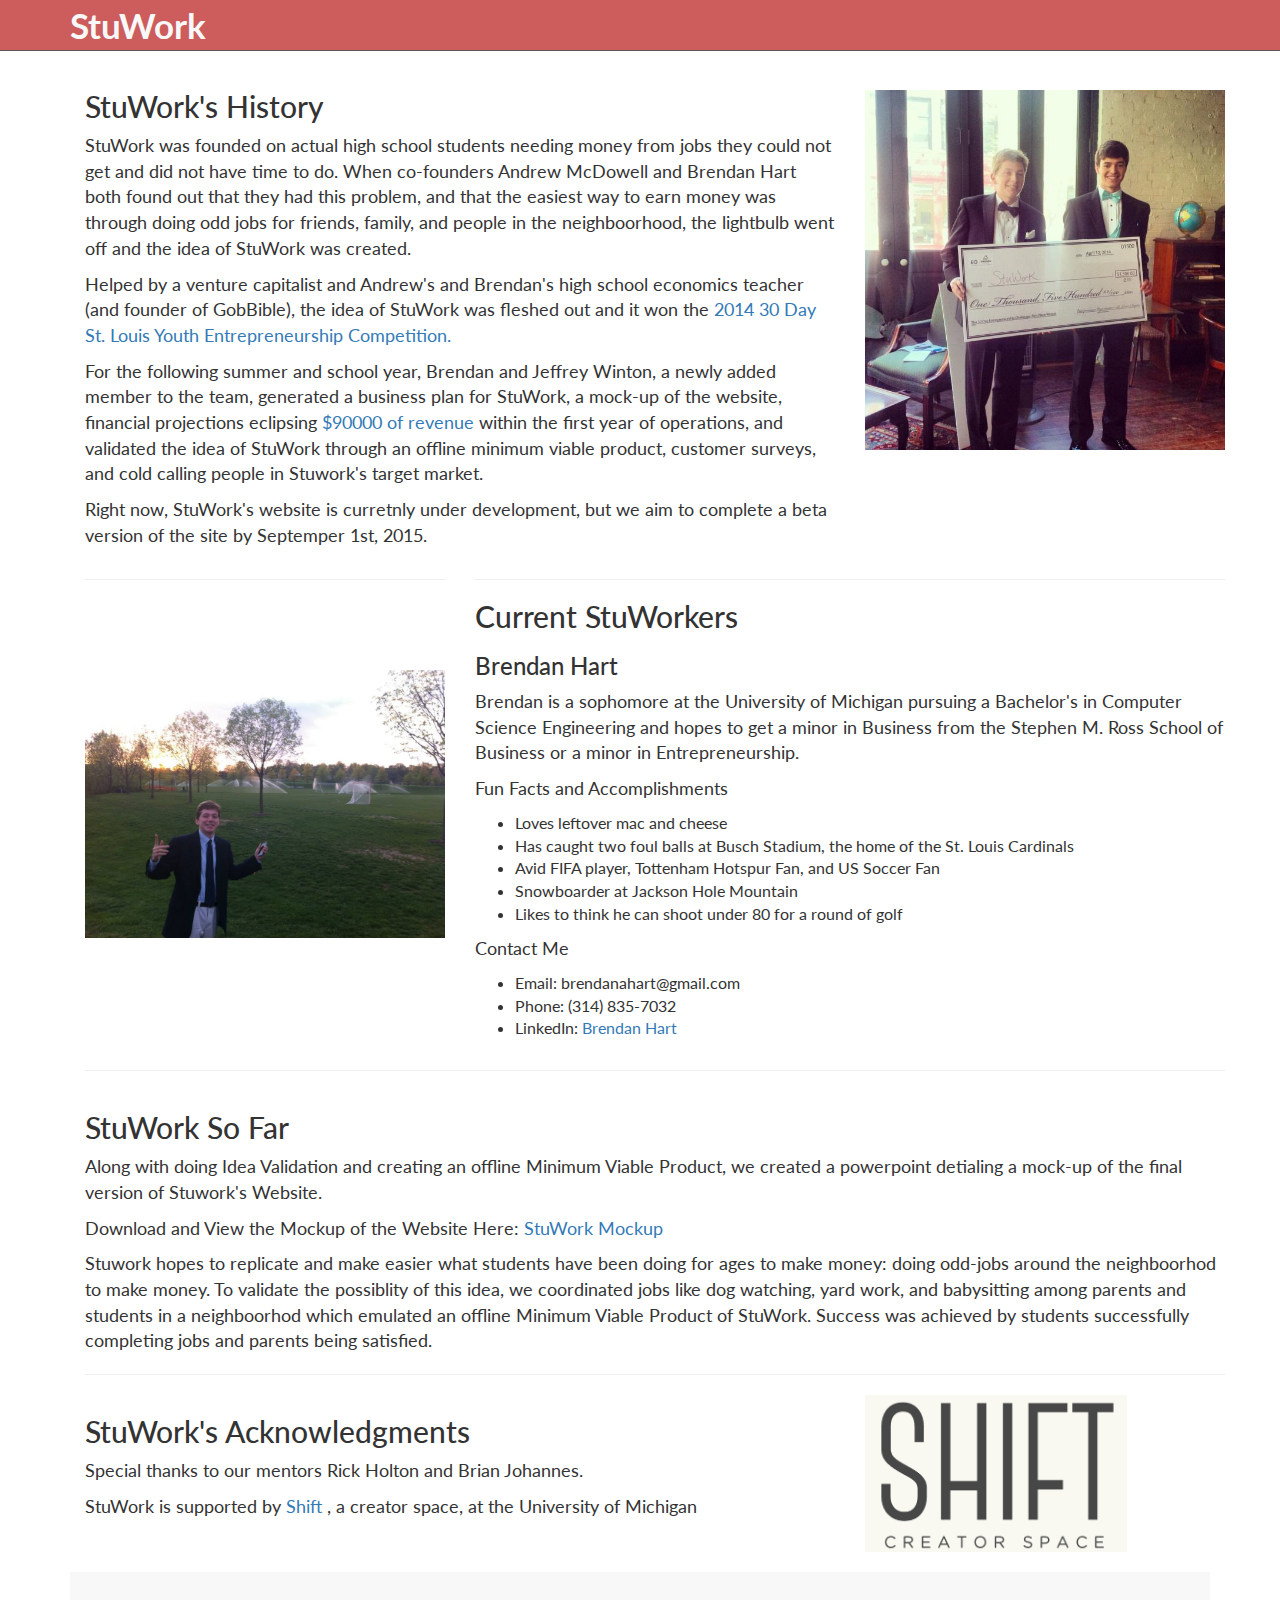
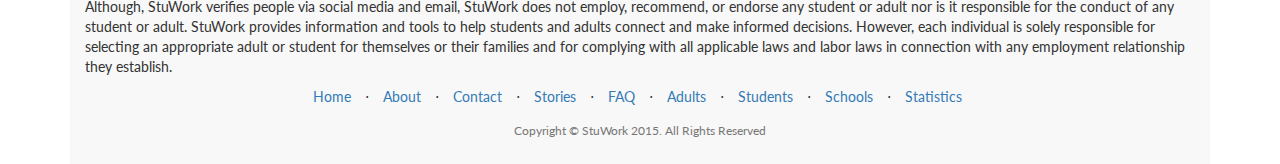
<file: about.html>
<!DOCTYPE html>
<html lang="en">

<head>

    <meta charset="utf-8">
    <meta http-equiv="X-UA-Compatible" content="IE=edge">
    <meta name="viewport" content="width=device-width, initial-scale=1">
    <meta name="description" content="">
    <meta name="author" content="">

    <title>About | StuWork</title>

    <!-- Bootstrap Core CSS -->
    <link href="css/bootstrap.min.css" rel="stylesheet">

    <!-- Navbar CSS -->
    <link href = "css/navbar.css" rel = "stylesheet">

    <!-- Custom CSS -->
    <link href="css/info.css" rel="stylesheet">

    <!-- Button CSS -->
    <link href = "css/bootstrap-social.css" rel = "stylesheet">

    <!-- Custom Fonts -->
    <link href="font-awesome/css/font-awesome.min.css" rel="stylesheet" type="text/css">
    <link href="http://fonts.googleapis.com/css?family=Lato:300,400,700,300italic,400italic,700italic" rel="stylesheet" type="text/css">

    <!-- HTML5 Shim and Respond.js IE8 support of HTML5 elements and media queries -->
    <!-- WARNING: Respond.js doesn't work if you view the page via file:// -->
    <!--[if lt IE 9]>
        <script src="https://oss.maxcdn.com/libs/html5shiv/3.7.0/html5shiv.js"></script>
        <script src="https://oss.maxcdn.com/libs/respond.js/1.4.2/respond.min.js"></script>
    <![endif]-->

</head>

<body>

    <!-- Navigation -->
    <nav class="navbar navbar-default navbar-fixed-top topnav" role="navigation">
        <div class="container topnav">
            <!-- Brand and toggle get grouped for better mobile display -->
            <div class="navbar-header">
                <button type="button" class="navbar-toggle" data-toggle="collapse" data-target="#bs-example-navbar-collapse-1">
                    <span class="sr-only">Toggle navigation</span>
                    <span class="icon-bar"></span>
                    <span class="icon-bar"></span>
                    <span class="icon-bar"></span>
                </button>
                <a class="navbar-brand topnav" href="index.html"><strong>StuWork</strong></a>
            </div>
            <!-- Collect the nav links, forms, and other content for toggling -->
            <!-- /.navbar-collapse -->
        </div>
        <!-- /.container -->
    </nav>
    <!-- Header -->

    <!-- Page Content -->
    <div class = "container" id = "infoAbout">
        <div class = "row">
            <div class = " col-lg-8">
                <div class="clearfix"></div>
                <h2 class="section-heading">StuWork's History</h2>
                <p> StuWork was founded on actual high school students needing money from jobs they could not get and did not have time to do. When co-founders Andrew McDowell and Brendan Hart both found out that they had this problem, and that the easiest way to earn money was through doing odd jobs for friends, family, and people in the neighboorhood, the lightbulb went off and the idea of StuWork was created. </p>
                <p> Helped by a venture capitalist and Andrew's and Brendan's high school economics teacher (and founder of GobBible), the idea of StuWork was fleshed out and it won the <a href = "http://techli.com/2014/04/30-day-entrepreneurship-challenge-awards-two-stl-high-school-students">2014 30 Day St. Louis Youth Entrepreneurship Competition.</a></p> 
                <p> For the following summer and school year, Brendan and Jeffrey Winton, a newly added member to the team, generated a business plan for StuWork, a mock-up of the website, financial projections eclipsing <a href = "https://drive.google.com/file/d/0B_Hb3ofkknpLODBDaTI1eEg2OFU/view?usp=sharing"> $90000 of revenue </a> within the first year of operations, and validated the idea of StuWork through an offline minimum viable product, customer surveys, and cold calling people in Stuwork's target market. </p>
                <p> Right now, StuWork's website is curretnly under development, but we aim to complete a beta version of the site by Septemper 1st, 2015. </p>
            </div>
            <div class = "col-lg-4">
                <img class = "img-responsive" id = "winnersImage" src = "img/30daywinners.jpg" alt="">
            </div>
        </div>
        <div class = "row">
            <div class = "col-lg-4" >
                <hr class="section-heading-spacer">
                <img class = "img-responsive" id = "brendanImage" src = "img/brendanhart.jpg" alt = "">
            </div>
            <div class = "col-lg-8" id = "facts">
                <hr class="section-heading-spacer">
                <h2 class="section-heading">Current StuWorkers</h2>
                <h3> Brendan Hart</h3>
                <p> Brendan is a sophomore at the University of Michigan pursuing a Bachelor's in Computer Science Engineering and hopes to get a minor in Business from the Stephen M. Ross School of Business or a minor in Entrepreneurship.</p> 
                <p> Fun Facts and Accomplishments </p>
                <ul> 
                    <li> Loves leftover mac and cheese </li>
                    <li> Has caught two foul balls at Busch Stadium, the home of the St. Louis Cardinals </li>
                    <li> Avid FIFA player, Tottenham Hotspur Fan, and US Soccer Fan </li>
                    <li> Snowboarder at Jackson Hole Mountain </li>
                    <li> Likes to think he can shoot under 80 for a round of golf</li>
                </ul>
                <p> Contact Me</p>  
                <ul> 
                    <li> Email: brendanahart@gmail.com </li>
                    <li> Phone: (314) 835-7032 </li>
                    <li> LinkedIn: <a href ="https://www.linkedin.com/pub/brendan-hart/99/ab4/9a2">Brendan Hart</a>
                </ul>
            </div>
        </div>
        <div class = "row">
            <div class = "col-lg-12">
                <hr class="section-heading-spacer">
                <div class="clearfix"></div>
                <h2 class="section-heading">StuWork So Far</h2>
                <p> Along with doing Idea Validation and creating an offline Minimum Viable Product, we created a powerpoint detialing a mock-up of the final version of Stuwork's Website. 
                <p> Download and View the Mockup of the Website Here: <a href = "https://drive.google.com/file/d/0B4VjZB-CuzaNSlh5RnhVWlNIcWM/view?usp=sharing">StuWork Mockup </a> </p> 
                <p> Stuwork hopes to replicate and make easier what students have been doing for ages to make money: doing odd-jobs around the neighboorhod to make money. To validate the possiblity of this idea, we coordinated jobs like dog watching, yard work, and babysitting among parents and students in a neighboorhod which emulated an offline Minimum Viable Product of StuWork. Success was achieved by students successfully completing jobs and parents being satisfied.</p>
                <hr class="section-heading-spacer">
            </div>
        </div>
        <div class = "row">
            <div class = "col-lg-8">
                <div class="clearfix"></div>
                <h2 class="section-heading">StuWork's Acknowledgments</h2>
                <p> Special thanks to our mentors Rick Holton and Brian Johannes. </p>
                <p> StuWork is supported by <a href = "http://creatorspace.co/"> Shift </a>, a creator space, at the University of Michigan </p>
            </div>
            <div class = "col-lg-3">
                <img class = "img-responsive" id = "shift" src = "img/shift.png" alt = "">
            </div>
        </div>
    </div>
    <!-- /.content-section-a -->

    <!-- Footer -->
    <footer>
        <div class="container">
            <div class = "row">
                <div class = "col-lg-12">
                    <p> Although, StuWork verifies people via social media and email, StuWork does not employ, recommend, or endorse any student or adult nor is it responsible for the conduct of any student or adult. StuWork provides information and tools to help students and adults connect and make informed decisions. However, each individual is solely responsible for selecting an appropriate adult or student for themselves or their families and for complying with all applicable laws and labor laws in connection with any employment relationship they establish. </p>
                </div>
            </div>
            <div class="row">
                <div class="col-lg-12">
                    <ul class="list-inline">
                        <li>
                            <a href="index.html">Home</a>
                        </li>
                        <li class="footer-menu-divider">&sdot;</li>
                        <li>
                            <a href="about.html">About</a>
                        </li>
                        <li class="footer-menu-divider">&sdot;</li>
                        <li>
                            <a href="index.html">Contact</a>
                        </li>
                        <li class="footer-menu-divider">&sdot;</li>
                        <li>
                            <a href="#stories">Stories</a>
                        </li>
                        <li class="footer-menu-divider">&sdot;</li>
                        <li>
                            <a href="faq.html">FAQ</a>
                        </li>
                        <li class="footer-menu-divider">&sdot;</li>
                        <li>
                            <a href="adultsinfo.html">Adults</a>
                        </li>
                        <li class="footer-menu-divider">&sdot;</li>
                        <li>
                            <a href="studentsinfo.html">Students</a>
                        </li>
                        <li class="footer-menu-divider">&sdot;</li>
                        <li>
                            <a href="schoolsinfo.html">Schools</a>
                        </li>
                        <li class="footer-menu-divider">&sdot;</li>
                        <li>
                            <a href="#contact">Statistics</a>
                        </li>
                    </ul>
                    <div class = "copy">
                        <p class="copyright text-muted small">Copyright &copy; StuWork 2015. All Rights Reserved</p>
                    </div>
                </div>
            </div>
        </div>
    </footer>

    <!-- jQuery -->
    <script src="js/jquery.js"></script>
    <!-- Bootstrap Core JavaScript -->
    <script src="js/bootstrap.min.js"></script>

    <script src="js/index.js"></script>

</body>

</html>
</file>
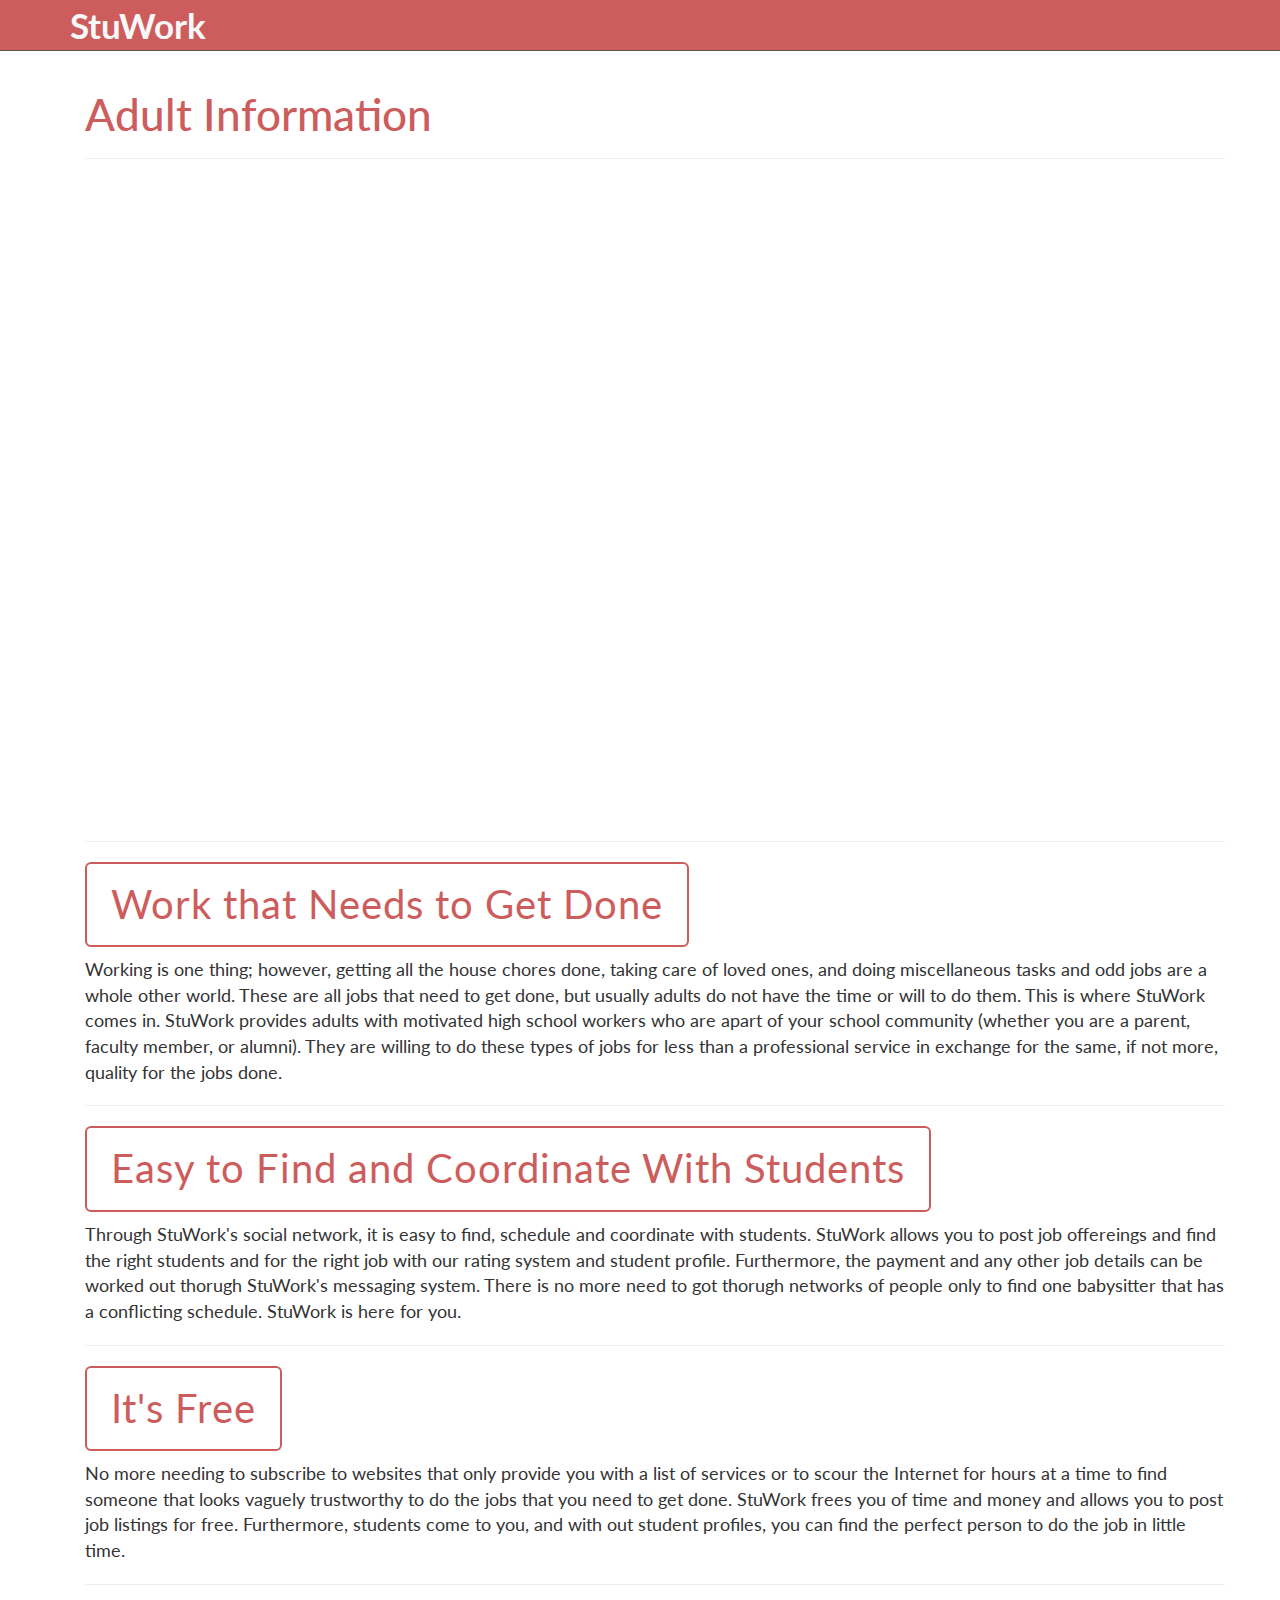
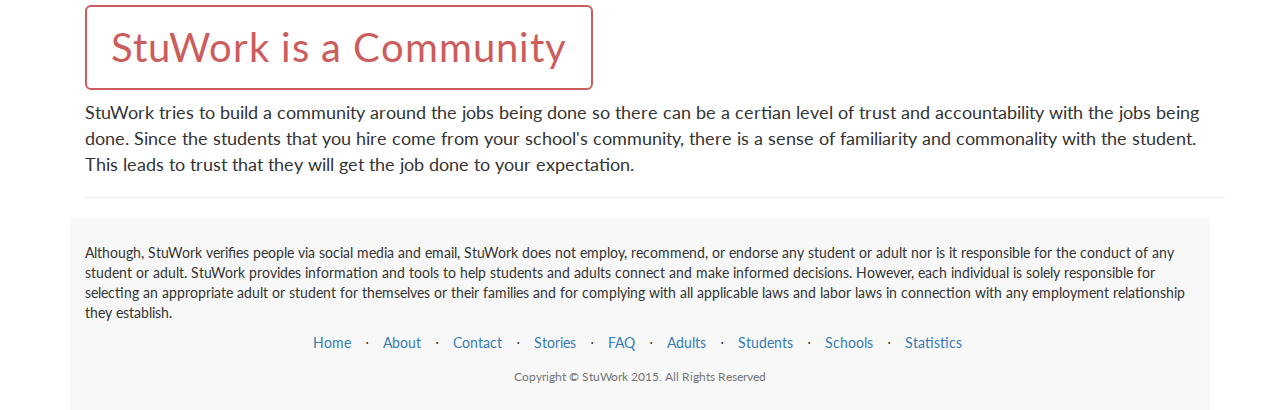
<file: adultsinfo.html>
<!DOCTYPE html>
<html lang="en">

<head>

    <meta charset="utf-8">
    <meta http-equiv="X-UA-Compatible" content="IE=edge">
    <meta name="viewport" content="width=device-width, initial-scale=1">
    <meta name="description" content="">
    <meta name="author" content="">

    <title>Adults Info - StuWork</title>

    <!-- Bootstrap Core CSS -->
    <link href="css/bootstrap.min.css" rel="stylesheet">

    <!-- Navbar CSS -->
    <link href = "css/navbar.css" rel = "stylesheet">

    <!-- Custom CSS -->
    <link href="css/info.css" rel="stylesheet">

    <!-- Button CSS -->
    <link href = "css/bootstrap-social.css" rel = "stylesheet">

    <!-- Custom Fonts -->
    <link href="font-awesome/css/font-awesome.min.css" rel="stylesheet" type="text/css">
    <link href="http://fonts.googleapis.com/css?family=Lato:300,400,700,300italic,400italic,700italic" rel="stylesheet" type="text/css">

    <!-- HTML5 Shim and Respond.js IE8 support of HTML5 elements and media queries -->
    <!-- WARNING: Respond.js doesn't work if you view the page via file:// -->
    <!--[if lt IE 9]>
        <script src="https://oss.maxcdn.com/libs/html5shiv/3.7.0/html5shiv.js"></script>
        <script src="https://oss.maxcdn.com/libs/respond.js/1.4.2/respond.min.js"></script>
    <![endif]-->

</head>

<body>
    <!-- Navigation -->
    <nav class="navbar navbar-default navbar-fixed-top topnav" role="navigation">
        <div class="container topnav">
            <!-- Brand and toggle get grouped for better mobile display -->
            <div class="navbar-header">
                <button type="button" class="navbar-toggle" data-toggle="collapse" data-target="#bs-example-navbar-collapse-1">
                    <span class="sr-only">Toggle navigation</span>
                    <span class="icon-bar"></span>
                    <span class="icon-bar"></span>
                    <span class="icon-bar"></span>
                </button>
                <a class="navbar-brand topnav" href="index.html"><strong>StuWork</strong></a>
            </div>
            <!-- Collect the nav links, forms, and other content for toggling -->
            <!-- /.navbar-collapse -->
        </div>
        <!-- /.container -->
    </nav>

    <!-- header -->
    <div class="container" id = "header">
        <div class="row row-centered">
            <div class= "col-lg-12 col-centered" >
                <h1>Adult Information</h1>
                <hr>
            </div>
        </div>
    </div>

    <!-- video -->
    <div class="container" id = "video">
        <div class="row">
            <div class="col-lg-12">
                <div class="embed-responsive embed-responsive-16by9">
                    <iframe class = "embed-responsive-item" src="https://www.youtube.com/embed/zm28EEeyLek" frameborder="0" allowfullscreen></iframe>
                </div>
            </div>
        </div>
    </div>

    <!-- information -->
    <div class = "container" id = "info">
        <div class = "row">
            <div class = " col-sm-12">
                <hr>
                <button type="button" class="btn btn-default btn-lg">Work that Needs to Get Done</button>
                <p> Working is one thing; however, getting all the house chores done, taking care of loved ones, and doing miscellaneous tasks and odd jobs are a whole other world. These are all jobs that need to get done, but usually adults do not have the time or will to do them. This is where StuWork comes in. StuWork provides adults with motivated high school workers who are apart of your school community (whether you are a parent, faculty member, or alumni). They are willing to do these types of jobs for less than a professional service in exchange for the same, if not more, quality for the jobs done.</p>
                <hr>
            </div>
            <div class = "col-sm-12">
                <button type="button" class="btn btn-default btn-lg">Easy to Find and Coordinate With Students</button>
                <p> Through StuWork's social network, it is easy to find, schedule and coordinate with students. StuWork allows you to post job offereings and find the right students and for the right job with our rating system and student profile. Furthermore, the payment and any other job details can be worked out thorugh StuWork's messaging system. There is no more need to got thorugh networks of people only to find one babysitter that has a conflicting schedule. StuWork is here for you.</p>
                <hr>
            </div>
            <div class = "col-sm-12">
                <button type="button" class="btn btn-default btn-lg">It's Free</button>
                <p> No more needing to subscribe to websites that only provide you with a list of services or to scour the Internet for hours at a time to find someone that looks vaguely trustworthy to do the jobs that you need to get done. StuWork frees you of time and money and allows you to post job listings for free. Furthermore, students come to you, and with out student profiles, you can find the perfect person to do the job in little time. </p>
                <hr>
            </div>
            <div class = "col-sm-12">
                <button type="button" class="btn btn-default btn-lg">StuWork is a Community</button>
                <p> StuWork tries to build a community around the jobs being done so there can be a certian level of trust and accountability with the jobs being done. Since the students that you hire come from your school's community, there is a sense of familiarity and commonality with the student. This leads to trust that they will get the job done to your expectation. </p>
                <hr>
            </div>
        </div>
    </div>


    <!-- Footer -->
    <footer class = "footer">
        <div class="container">
            <div class = "row">
                <div class = "col-lg-12">
                    <p> Although, StuWork verifies people via social media and email, StuWork does not employ, recommend, or endorse any student or adult nor is it responsible for the conduct of any student or adult. StuWork provides information and tools to help students and adults connect and make informed decisions. However, each individual is solely responsible for selecting an appropriate adult or student for themselves or their families and for complying with all applicable laws and labor laws in connection with any employment relationship they establish. </p>
                </div>
            </div>
            <div class="row">
                <div class="col-lg-12">
                    <ul class="list-inline">
                        <li>
                            <a href="index.html">Home</a>
                        </li>
                        <li class="footer-menu-divider">&sdot;</li>
                        <li>
                            <a href="index.html">About</a>
                        </li>
                        <li class="footer-menu-divider">&sdot;</li>
                        <li>
                            <a href="index.html">Contact</a>
                        </li>
                        <li class="footer-menu-divider">&sdot;</li>
                        <li>
                            <a href="#stories">Stories</a>
                        </li>
                        <li class="footer-menu-divider">&sdot;</li>
                        <li>
                            <a href="faq.html">FAQ</a>
                        </li>
                        <li class="footer-menu-divider">&sdot;</li>
                        <li>
                            <a href="#adults">Adults</a>
                        </li>
                        <li class="footer-menu-divider">&sdot;</li>
                        <li>
                            <a href="studentsinfo.html">Students</a>
                        </li>
                        <li class="footer-menu-divider">&sdot;</li>
                        <li>
                            <a href="schoolsinfo.html">Schools</a>
                        </li>
                        <li class="footer-menu-divider">&sdot;</li>
                        <li>
                            <a href="#contact">Statistics</a>
                        </li>
                    </ul>
                    <div class = "copy">
                        <p class="copyright text-muted small">Copyright &copy; StuWork 2015. All Rights Reserved</p>
                    </div>
                </div>
            </div>
        </div>
    </footer>

    <!-- jQuery -->
    <script src="js/jquery.js"></script>

    <!-- Bootstrap Core JavaScript -->
    <script src="js/bootstrap.min.js"></script>

</body>

</html>
</file>
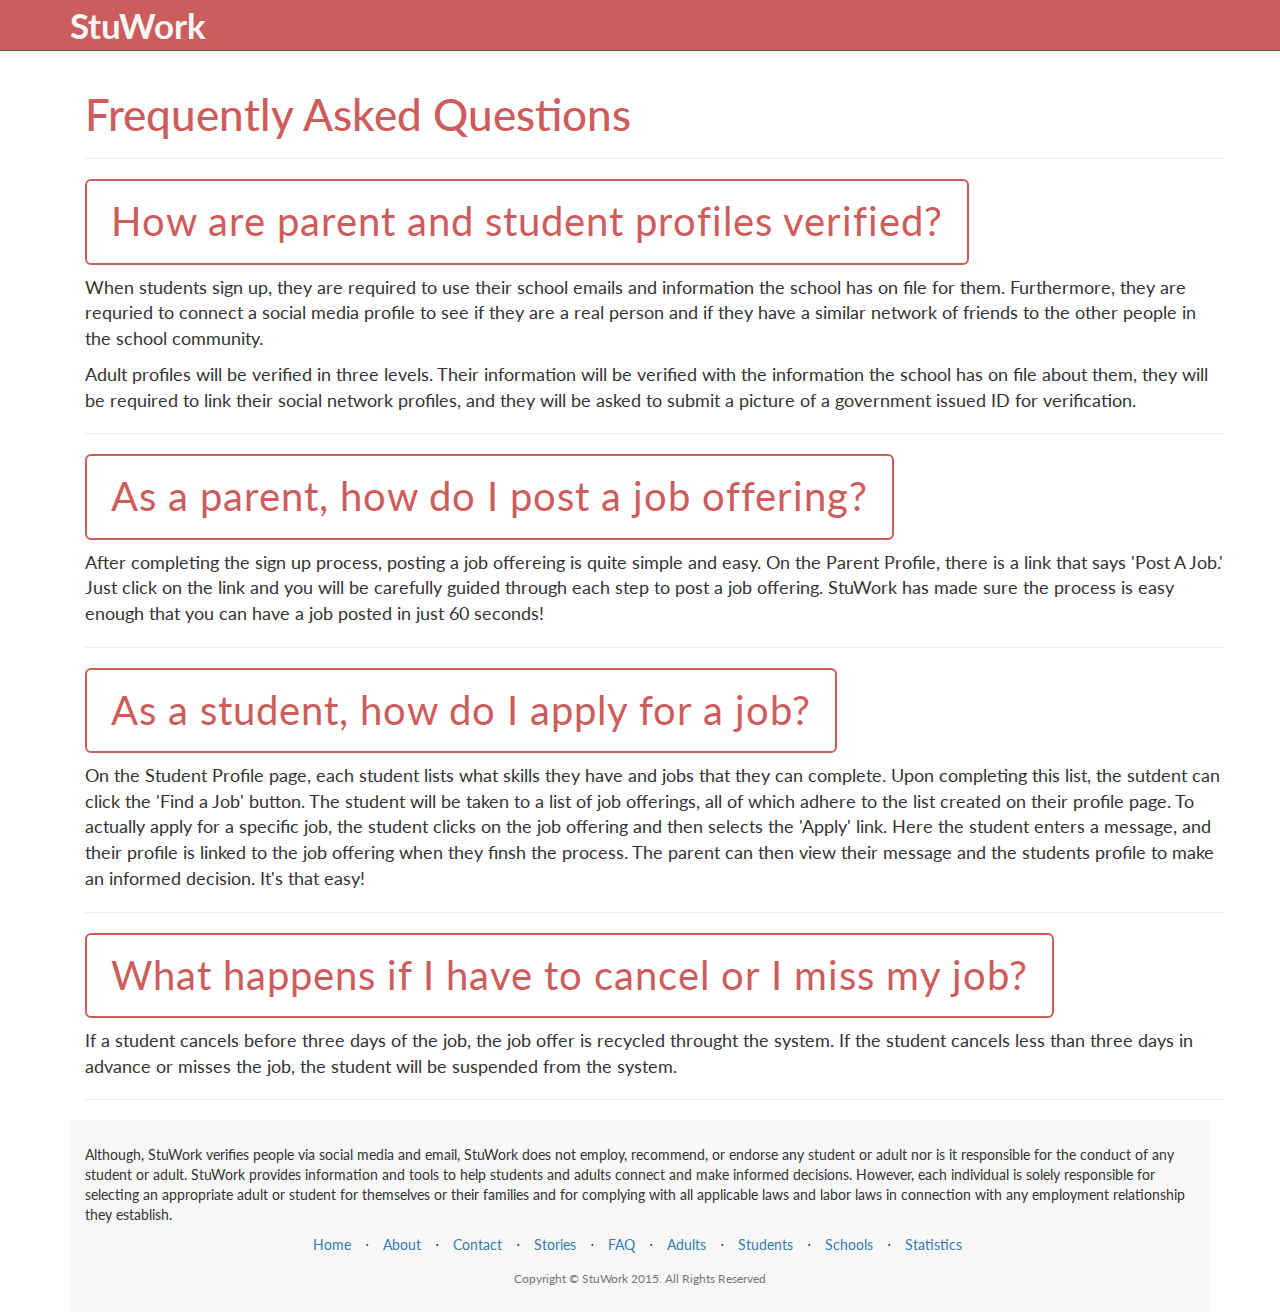
<file: faq.html>
<!DOCTYPE html>
<html lang="en">

<head>

    <meta charset="utf-8">
    <meta http-equiv="X-UA-Compatible" content="IE=edge">
    <meta name="viewport" content="width=device-width, initial-scale=1">
    <meta name="description" content="">
    <meta name="author" content="">

    <title>FAQ - StuWork</title>

    <!-- Bootstrap Core CSS -->
    <link href="css/bootstrap.min.css" rel="stylesheet">

    <!-- Navbar CSS -->
    <link href = "css/navbar.css" rel = "stylesheet">

    <!-- Custom CSS -->
    <link href="css/info.css" rel="stylesheet">

    <!-- Button CSS -->
    <link href = "css/bootstrap-social.css" rel = "stylesheet">

    <!-- Custom Fonts -->
    <link href="font-awesome/css/font-awesome.min.css" rel="stylesheet" type="text/css">
    <link href="http://fonts.googleapis.com/css?family=Lato:300,400,700,300italic,400italic,700italic" rel="stylesheet" type="text/css">

    <!-- HTML5 Shim and Respond.js IE8 support of HTML5 elements and media queries -->
    <!-- WARNING: Respond.js doesn't work if you view the page via file:// -->
    <!--[if lt IE 9]>
        <script src="https://oss.maxcdn.com/libs/html5shiv/3.7.0/html5shiv.js"></script>
        <script src="https://oss.maxcdn.com/libs/respond.js/1.4.2/respond.min.js"></script>
    <![endif]-->

</head>

<body>
    <!-- Navigation -->
    <nav class="navbar navbar-default navbar-fixed-top topnav" role="navigation">
        <div class="container topnav">
            <!-- Brand and toggle get grouped for better mobile display -->
            <div class="navbar-header">
                <button type="button" class="navbar-toggle" data-toggle="collapse" data-target="#bs-example-navbar-collapse-1">
                    <span class="sr-only">Toggle navigation</span>
                    <span class="icon-bar"></span>
                    <span class="icon-bar"></span>
                    <span class="icon-bar"></span>
                </button>
                <a class="navbar-brand topnav" href="index.html"><strong>StuWork</strong></a>
            </div>
            <!-- Collect the nav links, forms, and other content for toggling -->
        <!-- /.container -->
    </nav>

    <!-- header -->
    <div class="container" id = "header">
        <div class="row row-centered">
            <div class= "col-lg-12 col-centered" >
                <h1>Frequently Asked Questions</h1>
                <hr>
            </div>
        </div>
    </div>

    <!-- information -->
    <div class = "container" id = "info">
        <div class = "row">
            <div class = " col-sm-12">
                <button type="button" class="btn btn-default btn-lg">How are parent and student profiles verified?</button>
                <p> When students sign up, they are required to use their school emails and information the school has on file for them. Furthermore, they are requried to connect a social media profile to see if they are a real person and if they have a similar network of friends to the other people in the school community.</p>
                <p> Adult profiles will be verified in three levels. Their information will be verified with the information the school has on file about them, they will be required to link their social network profiles, and they will be asked to submit a picture of a government issued ID for verification. </p>
                <hr>
            </div>
            <div class = "col-sm-12">
                <button type="button" class="btn btn-default btn-lg">As a parent, how do I post a job offering?</button>
                <p> After completing the sign up process, posting a job offereing is quite simple and easy. On the Parent Profile, there is a link that says 'Post A Job.' Just click on the link and you will be carefully guided through each step to post a job offering. StuWork has made sure the process is easy enough that you can have a job posted in just 60 seconds!</p>
                <hr>
            </div>
            <div class = "col-sm-12">
                <button type="button" class="btn btn-default btn-lg">As a student, how do I apply for a job?</button>
                <p> On the Student Profile page, each student lists what skills they have and jobs that they can complete. Upon completing this list, the sutdent can click the 'Find a Job' button. The student will be taken to a list of job offerings, all of which adhere to the list created on their profile page. To actually apply for a specific job, the student clicks on the job offering and then selects the 'Apply' link. Here the student enters a message, and their profile is linked to the job offering when they finsh the process. The parent can then view their message and the students profile to make an informed decision. It's that easy! </p>
                <hr>
            </div>
            <div class = "col-sm-12">
                <button type="button" class="btn btn-default btn-lg">What happens if I have to cancel or I miss my job?</button>
                <p> If a student cancels before three days of the job, the job offer is recycled throught the system. If the student cancels less than three days in advance or misses the job, the student will be suspended from the system. </p>
                <hr>
            </div>
        </div>
    </div>


    <!-- Footer -->
    <footer class = "footer">
        <div class="container">
            <div class = "row">
                <div class = "col-lg-12">
                    <p> Although, StuWork verifies people via social media and email, StuWork does not employ, recommend, or endorse any student or adult nor is it responsible for the conduct of any student or adult. StuWork provides information and tools to help students and adults connect and make informed decisions. However, each individual is solely responsible for selecting an appropriate adult or student for themselves or their families and for complying with all applicable laws and labor laws in connection with any employment relationship they establish. </p>
                </div>
            </div>
            <div class="row">
                <div class="col-lg-12">
                    <ul class="list-inline">
                        <li>
                            <a href="index.html">Home</a>
                        </li>
                        <li class="footer-menu-divider">&sdot;</li>
                        <li>
                            <a href="about.html">About</a>
                        </li>
                        <li class="footer-menu-divider">&sdot;</li>
                        <li>
                            <a href="index.html">Contact</a>
                        </li>
                        <li class="footer-menu-divider">&sdot;</li>
                        <li>
                            <a href="#stories">Stories</a>
                        </li>
                        <li class="footer-menu-divider">&sdot;</li>
                        <li>
                            <a href="#faq">FAQ</a>
                        </li>
                        <li class="footer-menu-divider">&sdot;</li>
                        <li>
                            <a href="adultsinfo.html">Adults</a>
                        </li>
                        <li class="footer-menu-divider">&sdot;</li>
                        <li>
                            <a href="studentsinfo.html">Students</a>
                        </li>
                        <li class="footer-menu-divider">&sdot;</li>
                        <li>
                            <a href="schoolsinfo.html">Schools</a>
                        </li>
                        <li class="footer-menu-divider">&sdot;</li>
                        <li>
                            <a href="#contact">Statistics</a>
                        </li>
                    </ul>
                    <div class = "copy">
                        <p class="copyright text-muted small">Copyright &copy; StuWork 2015. All Rights Reserved</p>
                    </div>
                </div>
            </div>
        </div>
    </footer>

    <!-- jQuery -->
    <script src="js/jquery.js"></script>

    <!-- Bootstrap Core JavaScript -->
    <script src="js/bootstrap.min.js"></script>

</body>

</html>
</file>
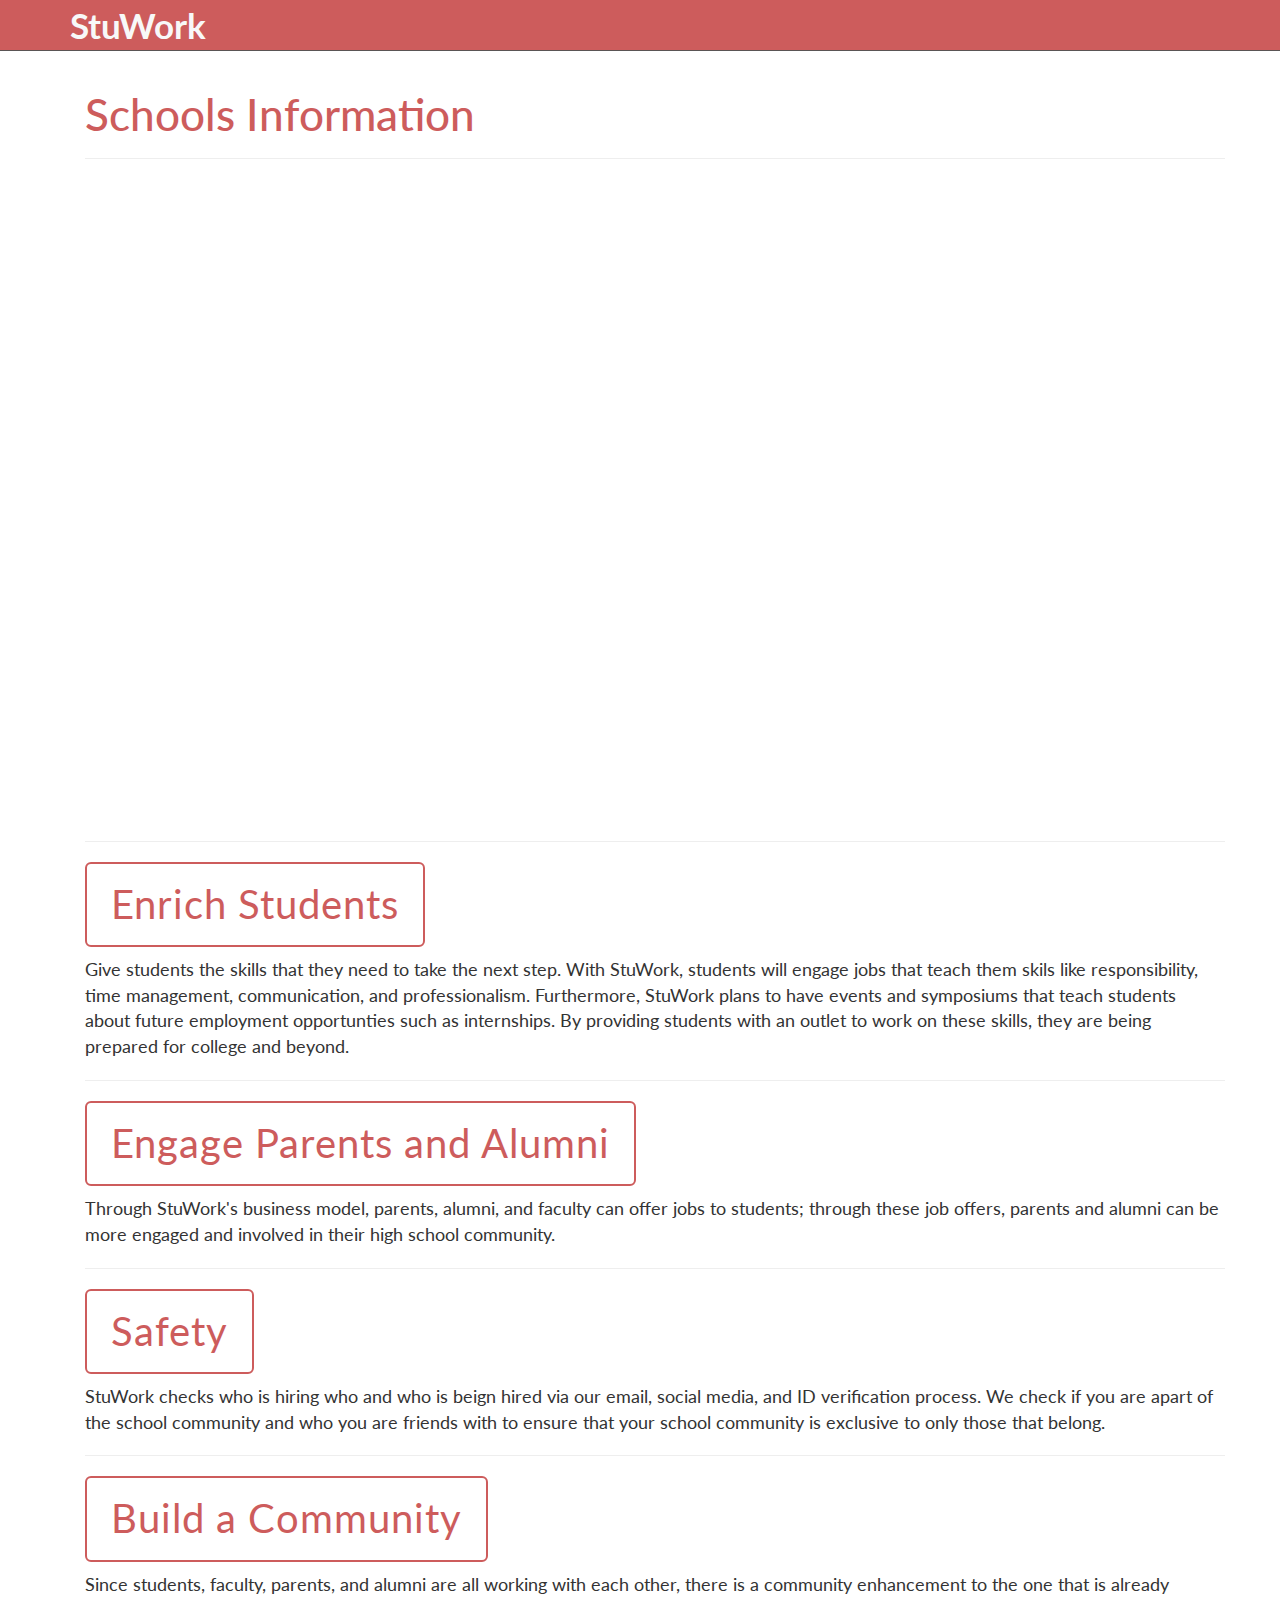
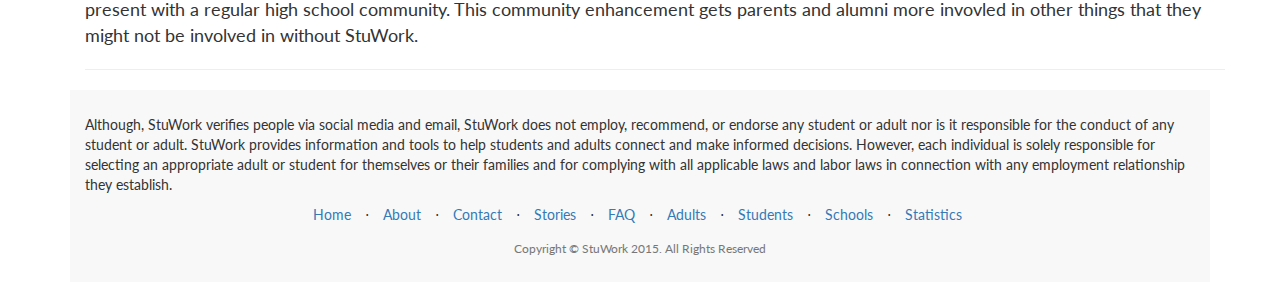
<file: schoolsinfo.html>
<!DOCTYPE html>
<html lang="en">

<head>

    <meta charset="utf-8">
    <meta http-equiv="X-UA-Compatible" content="IE=edge">
    <meta name="viewport" content="width=device-width, initial-scale=1">
    <meta name="description" content="">
    <meta name="author" content="">

    <title>Schools Info - StuWork</title>

    <!-- Bootstrap Core CSS -->
    <link href="css/bootstrap.min.css" rel="stylesheet">

    <!-- Navbar CSS -->
    <link href = "css/navbar.css" rel = "stylesheet">

    <!-- Custom CSS -->
    <link href="css/info.css" rel="stylesheet">

    <!-- Button CSS -->
    <link href = "css/bootstrap-social.css" rel = "stylesheet">

    <!-- Custom Fonts -->
    <link href="font-awesome/css/font-awesome.min.css" rel="stylesheet" type="text/css">
    <link href="http://fonts.googleapis.com/css?family=Lato:300,400,700,300italic,400italic,700italic" rel="stylesheet" type="text/css">

    <!-- HTML5 Shim and Respond.js IE8 support of HTML5 elements and media queries -->
    <!-- WARNING: Respond.js doesn't work if you view the page via file:// -->
    <!--[if lt IE 9]>
        <script src="https://oss.maxcdn.com/libs/html5shiv/3.7.0/html5shiv.js"></script>
        <script src="https://oss.maxcdn.com/libs/respond.js/1.4.2/respond.min.js"></script>
    <![endif]-->

</head>

<body>
    <!-- Navigation -->
    <nav class="navbar navbar-default navbar-fixed-top topnav" role="navigation">
        <div class="container topnav">
            <!-- Brand and toggle get grouped for better mobile display -->
            <div class="navbar-header">
                <button type="button" class="navbar-toggle" data-toggle="collapse" data-target="#bs-example-navbar-collapse-1">
                    <span class="sr-only">Toggle navigation</span>
                    <span class="icon-bar"></span>
                    <span class="icon-bar"></span>
                    <span class="icon-bar"></span>
                </button>
                <a class="navbar-brand topnav" href="index.html"><strong>StuWork</strong></a>
            </div>
            <!-- Collect the nav links, forms, and other content for toggling -->
            <!-- /.navbar-collapse -->
        </div>
        <!-- /.container -->
    </nav>

    <!-- header -->
    <div class="container" id = "header">
        <div class="row row-centered">
            <div class= "col-lg-12 col-centered" >
                <h1>Schools Information</h1>
                <hr>
            </div>
        </div>
    </div>

    <!-- video -->
    <div class="container" id = "video">
        <div class="row">
            <div class="col-lg-12">
                <div class="embed-responsive embed-responsive-16by9">
                    <iframe class = "embed-responsive-item" src="https://www.youtube.com/embed/rEMsjeq43_U" frameborder="0" allowfullscreen></iframe>
                </div>
            </div>
        </div>
    </div>

    <!-- information -->
    <div class = "container" id = "info">
        <div class = "row">
            <div class = " col-sm-12">
                <hr>
                <button type="button" class="btn btn-default btn-lg">Enrich Students</button>
                <p> Give students the skills that they need to take the next step. With StuWork, students will engage jobs that teach them skils like responsibility, time management, communication, and professionalism. Furthermore, StuWork plans to have events and symposiums that teach students about future employment opportunties such as internships. By providing students with an outlet to work on these skills, they are being prepared for college and beyond.</p>
                <hr>
            </div>
            <div class = "col-sm-12">
                <button type="button" class="btn btn-default btn-lg">Engage Parents and Alumni</button>
                <p> Through StuWork's business model, parents, alumni, and faculty can offer jobs to students; through these job offers, parents and alumni can be more engaged and involved in their high school community.</p>
                <hr>
            </div>
            <div class = "col-sm-12">
                <button type="button" class="btn btn-default btn-lg">Safety</button>
                <p> StuWork checks who is hiring who and who is beign hired via our email, social media, and ID verification process. We check if you are apart of the school community and who you are friends with to ensure that your school community is exclusive to only those that belong. </p>
                <hr>
            </div>
            <div class = "col-sm-12">
                <button type="button" class="btn btn-default btn-lg">Build a Community</button>
                <p> Since students, faculty, parents, and alumni are all working with each other, there is a community enhancement to the one that is already present with a regular high school community. This community enhancement gets parents and alumni more invovled in other things that they might not be involved in without StuWork. </p>
                <hr>
            </div>
        </div>
    </div>


    <!-- Footer -->
    <footer class = "footer">
        <div class="container">
            <div class = "row">
                <div class = "col-lg-12">
                    <p> Although, StuWork verifies people via social media and email, StuWork does not employ, recommend, or endorse any student or adult nor is it responsible for the conduct of any student or adult. StuWork provides information and tools to help students and adults connect and make informed decisions. However, each individual is solely responsible for selecting an appropriate adult or student for themselves or their families and for complying with all applicable laws and labor laws in connection with any employment relationship they establish. </p>
                </div>
            </div>
            <div class="row">
                <div class="col-lg-12">
                    <ul class="list-inline">
                        <li>
                            <a href="index.html">Home</a>
                        </li>
                        <li class="footer-menu-divider">&sdot;</li>
                        <li>
                            <a href="about.html">About</a>
                        </li>
                        <li class="footer-menu-divider">&sdot;</li>
                        <li>
                            <a href="index.html">Contact</a>
                        </li>
                        <li class="footer-menu-divider">&sdot;</li>
                        <li>
                            <a href="#stories">Stories</a>
                        </li>
                        <li class="footer-menu-divider">&sdot;</li>
                        <li>
                            <a href="faq.html">FAQ</a>
                        </li>
                        <li class="footer-menu-divider">&sdot;</li>
                        <li>
                            <a href="adultsinfo.html">Adults</a>
                        </li>
                        <li class="footer-menu-divider">&sdot;</li>
                        <li>
                            <a href="studentsinfo.html">Students</a>
                        </li>
                        <li class="footer-menu-divider">&sdot;</li>
                        <li>
                            <a href="schoolsinfo.html">Schools</a>
                        </li>
                        <li class="footer-menu-divider">&sdot;</li>
                        <li>
                            <a href="#contact">Statistics</a>
                        </li>
                    </ul>
                    <div class = "copy">
                        <p class="copyright text-muted small">Copyright &copy; StuWork 2015. All Rights Reserved</p>
                    </div>
                </div>
            </div>
        </div>
    </footer>

    <!-- jQuery -->
    <script src="js/jquery.js"></script>

    <!-- Bootstrap Core JavaScript -->
    <script src="js/bootstrap.min.js"></script>

</body>

</html>
</file>
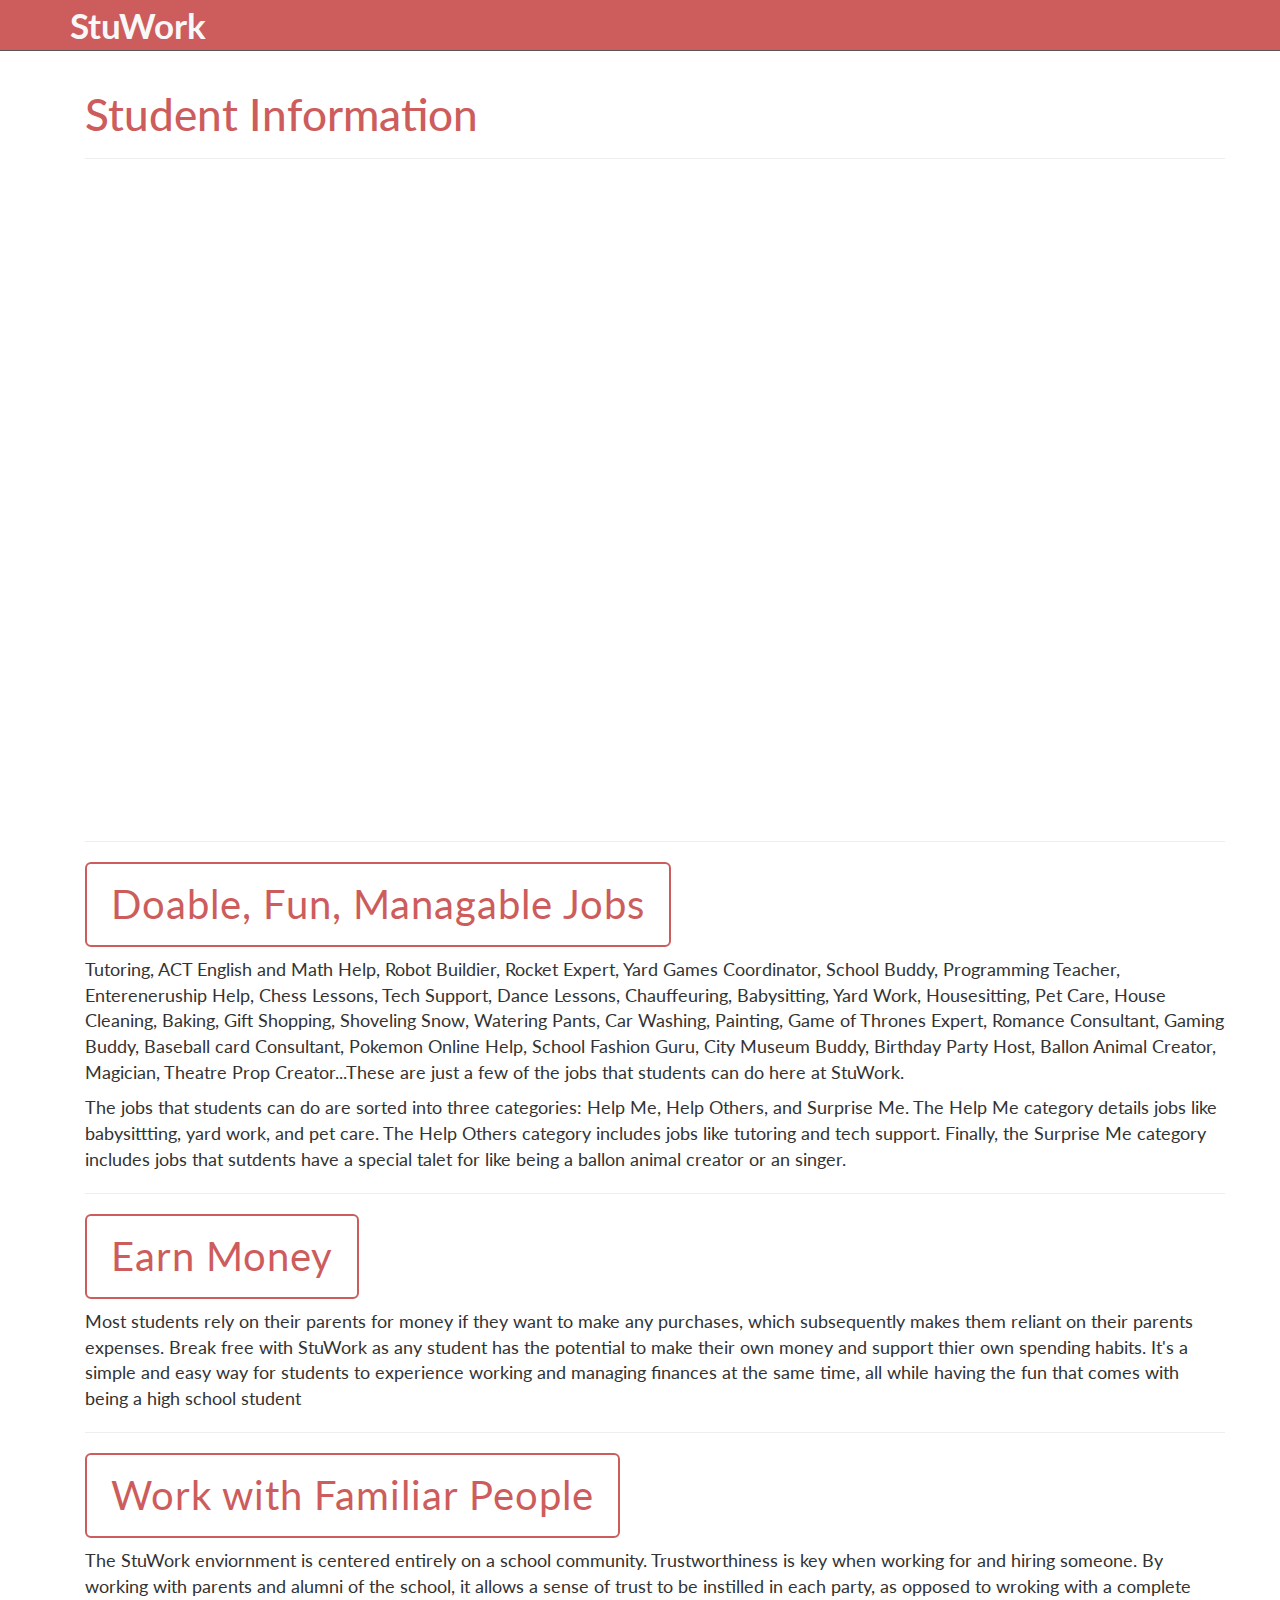
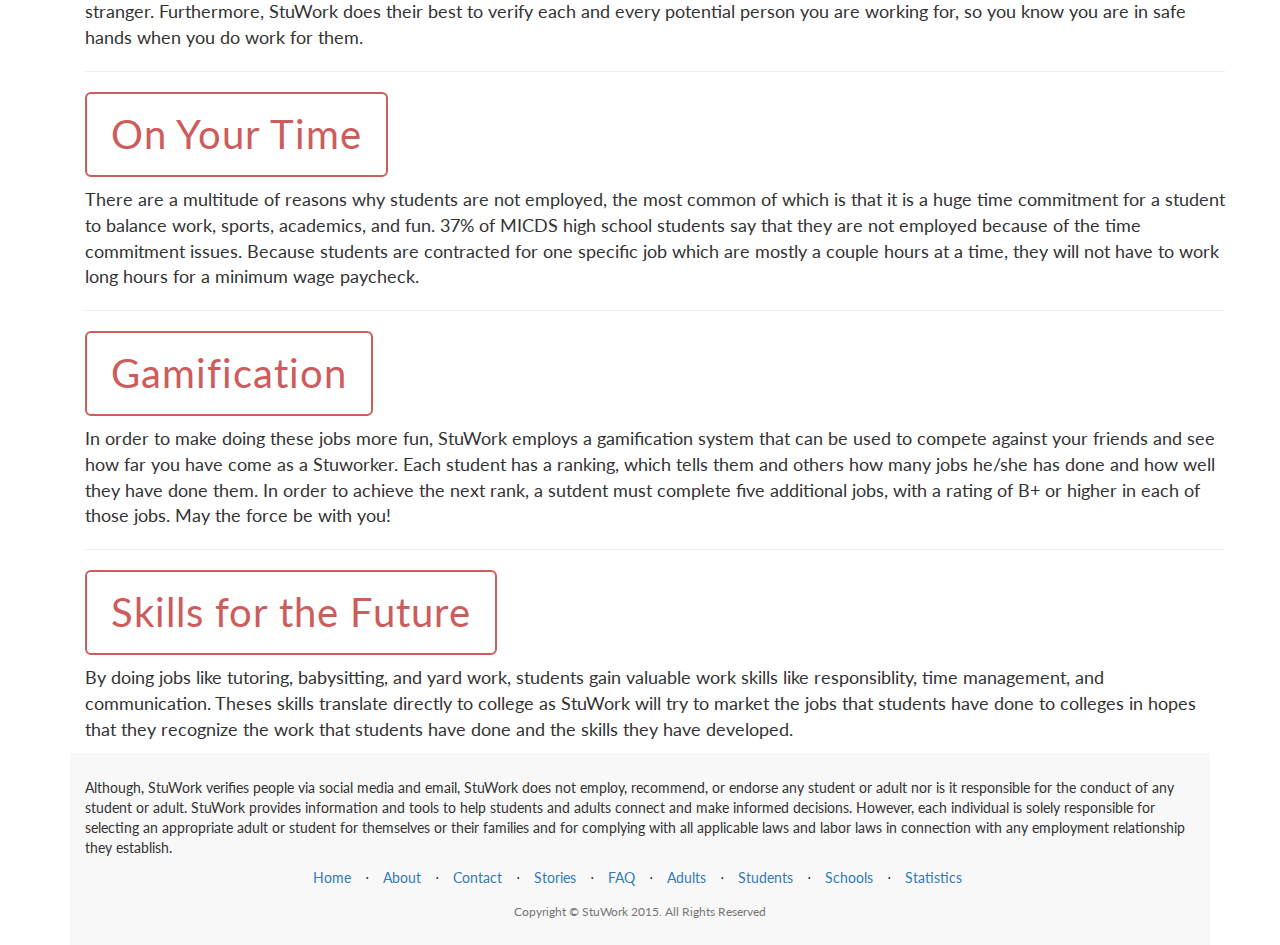
<file: studentsinfo.html>
<!DOCTYPE html>
<html lang="en">

<head>

    <meta charset="utf-8">
    <meta http-equiv="X-UA-Compatible" content="IE=edge">
    <meta name="viewport" content="width=device-width, initial-scale=1">
    <meta name="description" content="">
    <meta name="author" content="">

    <title>Students Info - StuWork</title>

    <!-- Bootstrap Core CSS -->
    <link href="css/bootstrap.min.css" rel="stylesheet">

    <!-- Navbar CSS -->
    <link href = "css/navbar.css" rel = "stylesheet">

    <!-- Custom CSS -->
    <link href="css/info.css" rel="stylesheet">

    <!-- Button CSS -->
    <link href = "css/bootstrap-social.css" rel = "stylesheet">

    <!-- Custom Fonts -->
    <link href="font-awesome/css/font-awesome.min.css" rel="stylesheet" type="text/css">
    <link href="http://fonts.googleapis.com/css?family=Lato:300,400,700,300italic,400italic,700italic" rel="stylesheet" type="text/css">

    <!-- HTML5 Shim and Respond.js IE8 support of HTML5 elements and media queries -->
    <!-- WARNING: Respond.js doesn't work if you view the page via file:// -->
    <!--[if lt IE 9]>
        <script src="https://oss.maxcdn.com/libs/html5shiv/3.7.0/html5shiv.js"></script>
        <script src="https://oss.maxcdn.com/libs/respond.js/1.4.2/respond.min.js"></script>
    <![endif]-->

</head>

<body>
    <!-- Navigation -->
    <nav class="navbar navbar-default navbar-fixed-top topnav" role="navigation">
        <div class="container topnav">
            <!-- Brand and toggle get grouped for better mobile display -->
            <div class="navbar-header">
                <button type="button" class="navbar-toggle" data-toggle="collapse" data-target="#bs-example-navbar-collapse-1">
                    <span class="sr-only">Toggle navigation</span>
                    <span class="icon-bar"></span>
                    <span class="icon-bar"></span>
                    <span class="icon-bar"></span>
                </button>
                <a class="navbar-brand topnav" href="index.html"><strong>StuWork</strong></a>
            </div>
            <!-- Collect the nav links, forms, and other content for toggling -->
            <!-- /.navbar-collapse -->
        </div>
        <!-- /.container -->
    </nav>

    <!-- header -->
    <div class="container" id = "header">
        <div class="row row-centered">
            <div class= "col-lg-12 col-centered" >
                <h1>Student Information</h1>
                <hr>
            </div>
        </div>
    </div>

    <!-- video -->
    <div class="container" id = "video">
        <div class="row">
            <div class="col-lg-12">
                <div class="embed-responsive embed-responsive-16by9">
                    <iframe class = "embed-responsive-item" src="https://www.youtube.com/embed/zm28EEeyLek" frameborder="0" allowfullscreen></iframe>
                </div>
            </div>
        </div>
    </div>

    <!-- information -->
    <div class = "container" id = "info">
        <div class = "row">
            <div class = " col-sm-12">
                <hr>
                <button type="button" class="btn btn-default btn-lg">Doable, Fun, Managable Jobs</button>
                <p> Tutoring, ACT English and Math Help, Robot Buildier, Rocket Expert, Yard Games Coordinator, School Buddy, Programming Teacher, Entereneruship Help, Chess Lessons, Tech Support, Dance Lessons, Chauffeuring, Babysitting, Yard Work, Housesitting, Pet Care, House Cleaning, Baking, Gift Shopping, Shoveling Snow, Watering Pants, Car Washing, Painting, Game of Thrones Expert, Romance Consultant, Gaming Buddy, Baseball card Consultant, Pokemon Online Help, School Fashion Guru, City Museum Buddy, Birthday Party Host, Ballon Animal Creator, Magician, Theatre Prop Creator...These are just a few of the jobs that students can do here at StuWork.</p>
                <p> The jobs that students can do are sorted into three categories: Help Me, Help Others, and Surprise Me. The Help Me category details jobs like babysittting, yard work, and pet care. The Help Others category includes jobs like tutoring and tech support. Finally, the Surprise Me category includes jobs that sutdents have a special talet for like being a ballon animal creator or an singer. </p> 
                <hr>
            </div>
            <div class = "col-sm-12">
                <button type="button" class="btn btn-default btn-lg">Earn Money</button>
                <p> Most students rely on their parents for money if they want to make any purchases, which subsequently makes them reliant on their parents expenses. Break free with StuWork as any student has the potential to make their own money and support thier own spending habits. It's a simple and easy way for students to experience working and managing finances at the same time, all while having the fun that comes with being a high school student </p>
                <hr>
            </div>
            <div class = "col-sm-12">
                <button type="button" class="btn btn-default btn-lg">Work with Familiar People</button>
                <p> The StuWork enviornment is centered entirely on a school community. Trustworthiness is key when working for and hiring someone. By working with parents and alumni of the school, it allows a sense of trust to be instilled in each party, as opposed to wroking with a complete stranger. Furthermore, StuWork does their best to verify each and every potential person you are working for, so you know you are in safe hands when you do work for them. </p>
                <hr>
            </div>
            <div class = "col-sm-12">
                <button type="button" class="btn btn-default btn-lg">On Your Time</button>
                <p> There are a multitude of reasons why students are not employed, the most common of which is that it is a huge time commitment for a student to balance work, sports, academics, and fun. 37% of MICDS high school students say that they are not employed because of the time commitment issues. Because students are contracted for one specific job which are mostly a couple hours at a time, they will not have to work long hours for a minimum wage paycheck. </p>
                <hr>
            </div>
            <div class = "col-sm-12">
                <button type="button" class="btn btn-default btn-lg">Gamification</button>
                <p> In order to make doing these jobs more fun, StuWork employs a gamification system that can be used to compete against your friends and see how far you have come as a Stuworker. Each student has a ranking, which tells them and others how many jobs he/she has done and how well they have done them. In order to achieve the next rank, a sutdent must complete five additional jobs, with a rating of B+ or higher in each of those jobs. May the force be with you! </p>
                <hr>
            </div>
            <div class = "col-sm-12">
                <button type="button" class="btn btn-default btn-lg">Skills for the Future</button>
                <p> By doing jobs like tutoring, babysitting, and yard work, students gain valuable work skills like responsiblity, time management, and communication. Theses skills translate directly to college as StuWork will try to market the jobs that students have done to colleges in hopes that they recognize the work that students have done and the skills they have developed. </p>
            </div>
        </div>
    </div>


    <!-- Footer -->
    <footer class = "footer">
        <div class="container">
            <div class = "row">
                <div class = "col-lg-12">
                    <p> Although, StuWork verifies people via social media and email, StuWork does not employ, recommend, or endorse any student or adult nor is it responsible for the conduct of any student or adult. StuWork provides information and tools to help students and adults connect and make informed decisions. However, each individual is solely responsible for selecting an appropriate adult or student for themselves or their families and for complying with all applicable laws and labor laws in connection with any employment relationship they establish. </p>
                </div>
            </div>
            <div class="row">
                <div class="col-lg-12">
                    <ul class="list-inline">
                        <li>
                            <a href="index.html">Home</a>
                        </li>
                        <li class="footer-menu-divider">&sdot;</li>
                        <li>
                            <a href="about.html">About</a>
                        </li>
                        <li class="footer-menu-divider">&sdot;</li>
                        <li>
                            <a href="index.html">Contact</a>
                        </li>
                        <li class="footer-menu-divider">&sdot;</li>
                        <li>
                            <a href="#stories">Stories</a>
                        </li>
                        <li class="footer-menu-divider">&sdot;</li>
                        <li>
                            <a href="faq.html">FAQ</a>
                        </li>
                        <li class="footer-menu-divider">&sdot;</li>
                        <li>
                            <a href="adultsinfo.html">Adults</a>
                        </li>
                        <li class="footer-menu-divider">&sdot;</li>
                        <li>
                            <a href="#students">Students</a>
                        </li>
                        <li class="footer-menu-divider">&sdot;</li>
                        <li>
                            <a href="schoolsinfo.html">Schools</a>
                        </li>
                        <li class="footer-menu-divider">&sdot;</li>
                        <li>
                            <a href="#contact">Statistics</a>
                        </li>
                    </ul>
                    <div class = "copy">
                        <p class="copyright text-muted small">Copyright &copy; StuWork 2015. All Rights Reserved</p>
                    </div>
                </div>
            </div>
        </div>
    </footer>

    <!-- jQuery -->
    <script src="js/jquery.js"></script>

    <!-- Bootstrap Core JavaScript -->
    <script src="js/bootstrap.min.js"></script>

</body>

</html>
</file>
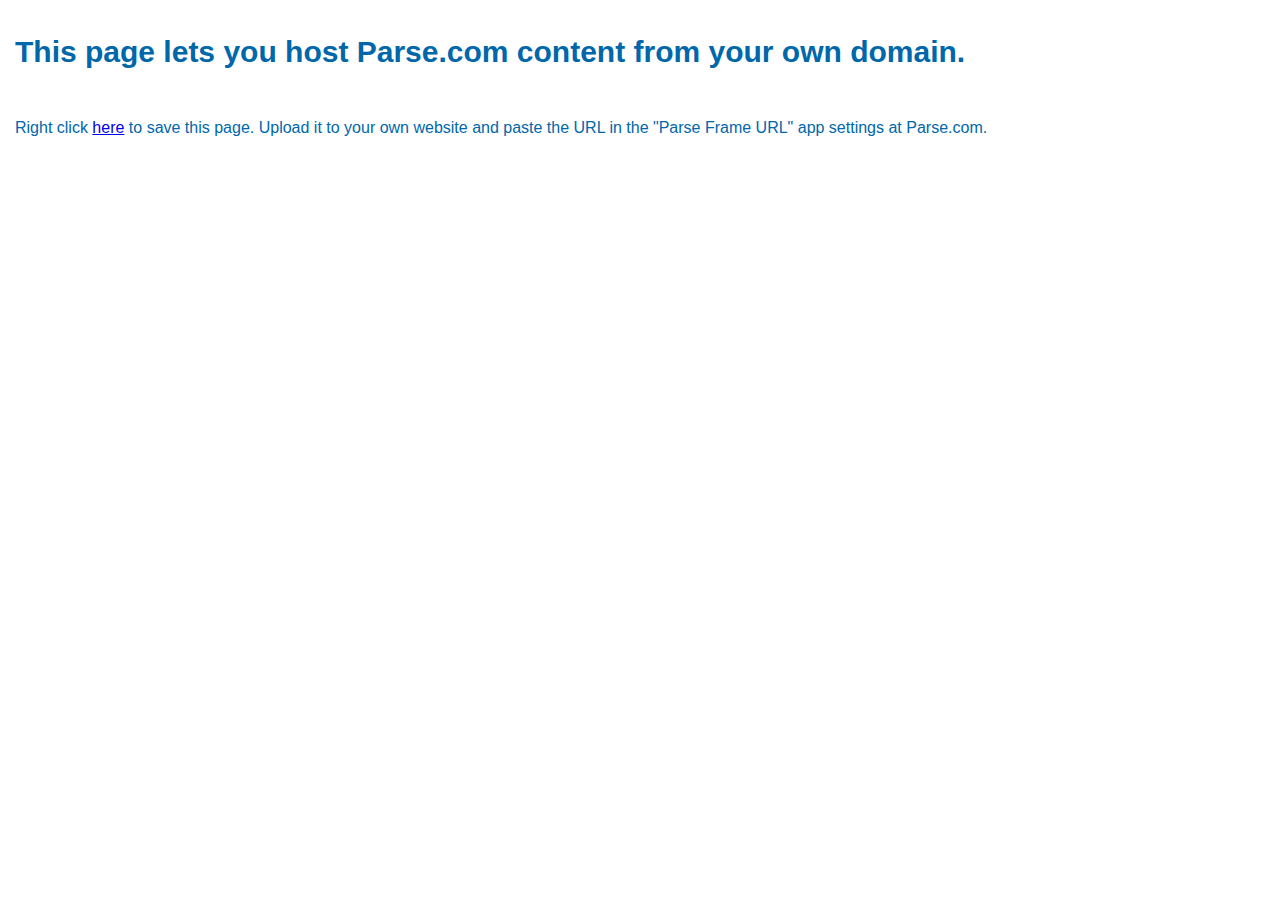
<file: user_management.html>
<!DOCTYPE html>
<html>
<!-- This page is a passthrough frame used to host a parse.com experience from your server.
     If you choose to use this feature, be sure to tell Parse where you put this page in your
     app settings page.
     In general, there should be no reason to edit the contents of this page -->
<head>
  <style type='text/css'>
    html {
      height: 100%;
    }
    .chromeless {
      width: 100%;
      height: 100%;
      left: 0px;
      top: 0px;
      border: 0px;
      margin: 0px;
      padding: 0px;
    }
    .scrollable {
      overflow: auto;
    }
    .noscroll {
      overflow: hidden;
    }
    h1, p {
      padding: 15px;
      color: #0067AB;
      font: inherit;
      font-family: 'Open Sans', 'Helvetica Neue', Helvetica;
    }
    h1 {
      font-size: 30px;
      font-weight: 600;
    }
  </style>
  <script language='javascript' type='text/javascript'><!--

    window.onload = function() {
      // When there are query strings, this page is being used to pass content onto parse. Create
      // the iframe to do so. Forwards relevant query parameters onto the iFrame.
      if (window.location.search) {
        var urlParams = {};
        (function () {
            var pair, // Really a match. Index 0 is the full match; 1 & 2 are the key & val.
                tokenize = /([^&=]+)=?([^&]*)/g,
                // decodeURIComponents escapes everything but will leave +s that should be ' '
                re_space = function (s) { return decodeURIComponent(s.replace(/\+/g, " ")); },
                // Substring to cut off the leading '?'
                querystring = window.location.search.substring(1);

            while (pair = tokenize.exec(querystring))
               urlParams[re_space(pair[1])] = re_space(pair[2]);
        })();

        var base = 'https://www.stuwork.com';
        var link = '';
        var query = '';
        for (param in urlParams) {
          if (param == 'link') {
            link = urlParams['link'];
          } else {
            if (query != '') {
              query += "&";
            }
            query += param + '=' + encodeURIComponent(urlParams[param]);
          }
        }

        // Ensure there's a leading slash to avoid open redirect
        if (link.charAt(0) !== "/") {
          link = "/" + link;
        }

        var iframe = document.createElement('iframe');
        iframe.setAttribute('src', base + link + '?' + query);
        iframe.setAttribute('class', 'chromeless scrollable');
        document.getElementById('content').appendChild(iframe);

      // Otherwise, this page is likely being viewed by the app owner. Explain how to use it.
      } else {
        document.getElementById('content').innerHTML = 
          '<h1>This page lets you host Parse.com content from your own domain.</h1>' +
          '<p>Right click <a href="' + encodeURI(window.location.pathname) + '">here</a> to save this page. ' +
          'Upload it to your own website and paste the URL in the "Parse Frame URL" ' +
          'app settings at Parse.com.</p>';
      }
    }
    //-->
  </script>
</head>
<body class='chromeless noscroll'>
  <noscript>We apologize, but user management requires javascript</noscript>
  <div id='content' class='chromeless noscroll'></div>
</body>
</html>
</file>
<file: css/navbar.css>
/* NavBar and General Layout CSS */

body,
html {
    width: 100%;
    height: 100%;
}

/*header */
.navbar-default {
  background-color: #cd5c5c;
  border-color: #5a5555;
}
.navbar-default .navbar-brand {
  color: #f8f8f8;
  font-family: "Lato","Helvetica Neue",Helvetica,Arial,sans-serif;
  font-size: 2.5em;
}
.navbar-default .navbar-brand:hover, .navbar-default .navbar-brand:focus {
  color: #d5d5d5;
}
.navbar-default .navbar-text {
  color: #f8f8f8;
}
.navbar-default .navbar-nav > li > a {
  color: #f8f8f8;
}
.navbar-default .navbar-nav > li > a:hover, .navbar-default .navbar-nav > li > a:focus {
  color: #d5d5d5;
}
.navbar-default .navbar-nav > .active > a, .navbar-default .navbar-nav > .active > a:hover, .navbar-default .navbar-nav > .active > a:focus {
  color: #d5d5d5;
  background-color: #5a5555;
}
.navbar-default .navbar-nav > .open > a, .navbar-default .navbar-nav > .open > a:hover, .navbar-default .navbar-nav > .open > a:focus {
  color: #d5d5d5;
  background-color: #5a5555;
}
.navbar-default .navbar-toggle {
  border-color: #5a5555;
}
.navbar-default .navbar-toggle:hover, .navbar-default .navbar-toggle:focus {
  background-color: #5a5555;
}
.navbar-default .navbar-toggle .icon-bar {
  background-color: #f8f8f8;
}
.navbar-default .navbar-collapse,
.navbar-default .navbar-form {
  border-color: #f8f8f8;
}
.navbar-default .navbar-link {
  color: #f8f8f8;
}
.navbar-default .navbar-link:hover {
  color: #d5d5d5;
}

@media (max-width: 767px) {
  .navbar-default .navbar-nav .open .dropdown-menu > li > a {
    color: #f8f8f8;
  }
  .navbar-default .navbar-nav .open .dropdown-menu > li > a:hover, .navbar-default .navbar-nav .open .dropdown-menu > li > a:focus {
    color: #d5d5d5;
  }
  .navbar-default .navbar-nav .open .dropdown-menu > .active > a, .navbar-default .navbar-nav .open .dropdown-menu > .active > a:hover, .navbar-default .navbar-nav .open .dropdown-menu > .active > a:focus {
    color: #d5d5d5;
    background-color: #5a5555;
  }
}

.navbar-form {
    padding: 2px 2px;
}

body,
h1,
h2,
h3,
h4,
h5,
h6 {
    font-family: "Lato","Helvetica Neue",Helvetica,Arial,sans-serif;
}

.topnav {
    font-size: 14px; 
}
</file>
<file: css/info.css>
/* 
* User styled css for StuWork Landing Page 
* Sourced from: StartBootstrap and Bootstrap
* Built Upon and Edited by: Brendan Hart
*/

body {
  padding: 70px; 
}

#header h1 {
  font-size: 44px;
  color: #cd5c5c;
}

#header .btn {
    padding: 14px 24px;
    font-size: 40px;
    font-family: "Lato","Helvetica Neue",Helvetica,Arial,sans-serif;
    letter-spacing: 1px;
    margin-bottom: 10px;
    border: 2px solid #cd5c5c;
    color: #cd5c5c;
}

#header .btn.outline {
    background: none;
    padding: 12px 22px;
}

#header .btn.outline:active, .btn-primary.outline.active {
    border-color: #cd5c5c;
    color: #cd5c5c;
    box-shadow: 0 5px 15px rgba(0,0,0,0);
}

#header .btn.outline:hover, .btn.outline:focus, .btn.outline:active, .btn.outline.active, .open > .dropdown-toggle.btn {
    color: #cd5c5c;
    border-color: #cd5c5c;
}

#infoAbout {
    margin-bottom: 20px;
}

#brendanImage {
    padding-top: 70px;
}

#winnersImage {
    padding-top: 20px;
}

#facts li {
    font-size: 16px
}

#info .btn {
    padding: 14px 24px;
    font-size: 40px;
    font-family: "Lato","Helvetica Neue",Helvetica,Arial,sans-serif;
    letter-spacing: 1px;
    margin-bottom: 10px;
    border: 2px solid #cd5c5c;
    color: #cd5c5c;
}

#info .btn.outline {
    background: none;
    padding: 12px 22px;
}

#info .btn.outline:active, .btn-primary.outline.active {
    border-color: #cd5c5c;
    color: #cd5c5c;
    box-shadow: 0 5px 15px rgba(0,0,0,0);
}

#info .btn.outline:hover, .btn.outline:focus, .btn.outline:active, .btn.outline.active, .open > .dropdown-toggle.btn {
    color: #cd5c5c;
    border-color: #cd5c5c;
}

#infoAbout p {
    font-size:18px;
}

#info p {
    font-size:18px;
}

footer {
    padding: 25px 0;
    background-color: #f8f8f8;
    width: 100%;
    max-width: 1900qpx;
}

footer ul {
    text-align: center;
}

footer .container {
  width: 100%;
  max-width: 1900px;
}

footer .container .row .copy p {
    text-align: center;
}

p.copyright {
    margin: 15px 0 0;
    text-align: center;
}
</file>
